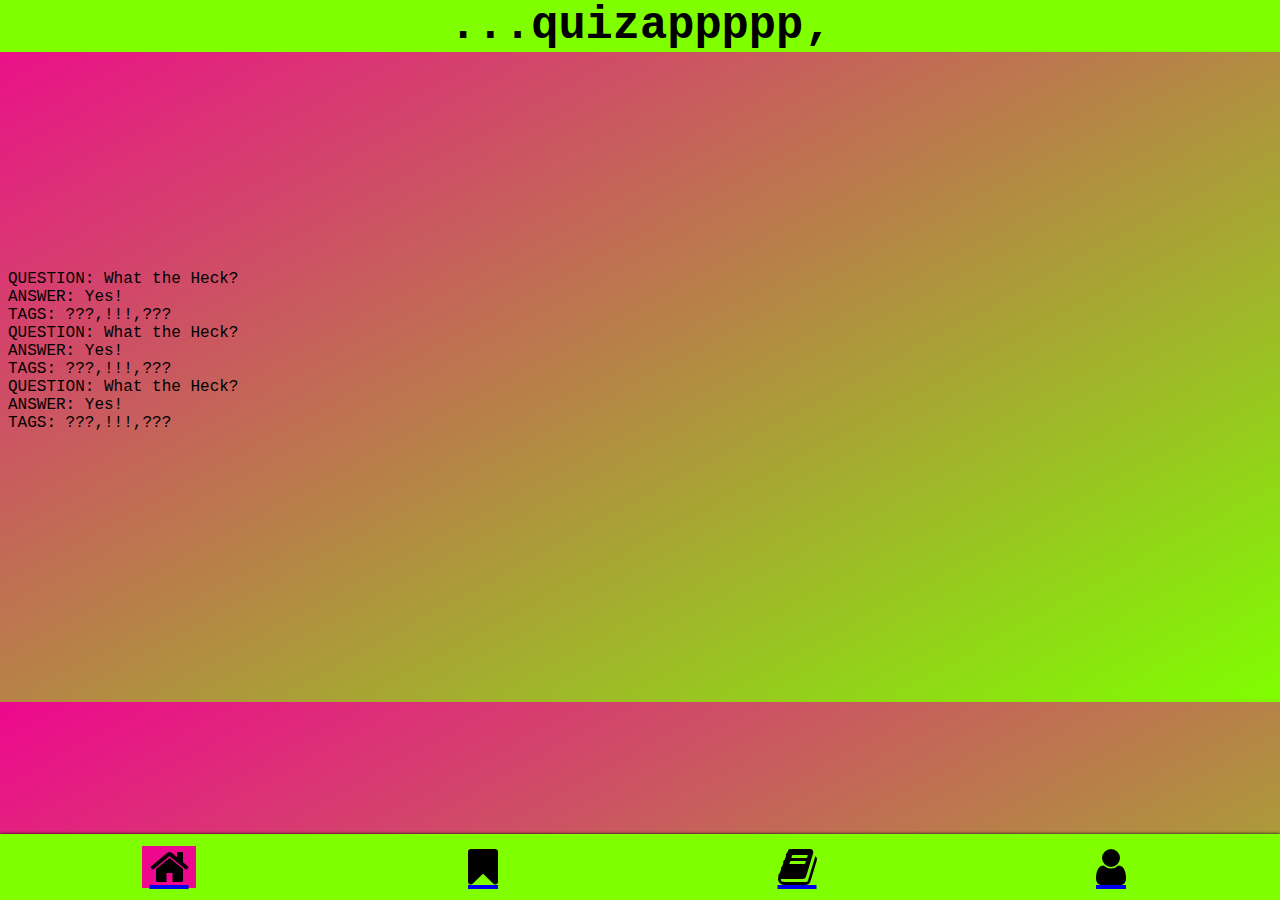
<file: index.html>
<!DOCTYPE html>
<html lang="en">
  <head>
    <meta charset="UTF-8" />
    <meta http-equiv="X-UA-Compatible" content="IE=edge" />
    <meta name="viewport" content="width=device-width, initial-scale=1.0" />
    <title>quizappppppp</title>
    <link rel="stylesheet" href="https://cdnjs.cloudflare.com/ajax/libs/font-awesome/4.7.0/css/font-awesome.min.css">

    <link
      href="https://fonts.googleapis.com/icon?family=Material+Icons"
      rel="stylesheet"
    />
    <link href="style.css" rel="stylesheet" />
  </head>

  
  

  
  <body>
    <header id="top">...quizappppp‚</header>
    <main>
      <section class="page current" id="home">
      <section class="questcard-container">
      <div class="questcard">
        <div class="bookmarkIcon"></div>
        
        <h2>QUESTION</h2>
        <p>what is going on here?</p>
      
        <button class="buttonAnswer"> show me some answer</button>
        <p> i dont know hehe</p>

    <div class="question-tags" >
      <section class="question-tag-item">blubb</section>
      <section class="question-tag-item">blabb</section>
      <section class="question-tag-item">blibb</section>
      <section class="question-tag-item">blebb</section>
    </div>
    </section>
      
  
    
    <section class="questcard-container">
      <div class="questcard">
        <div class="bookmarkIcon"></div>
        
        <h2>QUESTION</h2>
        <p>what is going on here?</p>

        <button class="buttonAnswer"> show me some answer</button>
        <p> i dont know hehe</p>

    <div class="question-tags" >
      <section class="question-tag-item">blubb</section>
      <section class="question-tag-item">blabb</section>
      <section class="question-tag-item">blibb</section>
      <section class="question-tag-item">blebb</section>
    </div>
    </div>
  </section>
    <section class="questcard-container">
      <div class="questcard">
        <div class="bookmarkIcon"></div>
        
        <h2>QUESTION</h2>
        <p>what is going on here?</p>
        <hr>
        <button class="buttonAnswer"> show me some answer</button>
        <p> i dont know hehe</p>

    <div class="question-tags" >
      <section class="question-tag-item">blubb</section>
      <section class="question-tag-item">blabb</section>
      <section class="question-tag-item">blibb</section>
      <section class="question-tag-item">blebb</section>
    </div>
    </div></section>
      </section>
    





    <section class="page" id="bookmark">
      <section class="questcard-container">
      <div class="questcard">
        <div class="bookmarkIcon"></div>
        
        <h2>QUESTION</h2>
        <p>what is going on here?</p>
        <hr>
        <button class="buttonAnswer"> show me some answer</button>
        <p> i dont know hehe</p>

    <div class="question-tags" >
      <section class="question-tag-item">blubb</section>
      <section class="question-tag-item">blabb</section>
      <section class="question-tag-item">blibb</section>
      <section class="question-tag-item">blebb</section>
    </div>
    </div></section>
    <section class="questcard-container">
    <div class="questcard">
      <div class="bookmarkIcon"></div>
      
      <h2>QUESTION</h2>
      <p>what is going on here?</p>
      <hr>
      <button class="buttonAnswer"> show me some answer</button>
      <p> i dont know hehe</p>

  <div class="question-tags" >
    <section class="question-tag-item">blubb</section>
    <section class="question-tag-item">blabb</section>
    <section class="question-tag-item">blibb</section>
    <section class="question-tag-item">blebb</section>
  </div>
  </div></section>

<section class="questcard-container">
      <div class="questcard">
        <div class="bookmarkIcon"></div>
        
        <h2>QUESTION</h2>
        <p>what is going on here?</p>
        <hr>
        <button class="buttonAnswer"> show me some answer</button>
        <p> i dont know hehe</p>

    <div class="question-tags" >
      <section class="question-tag-item">blubb</section>
      <section class="question-tag-item">blabb</section>
      <section class="question-tag-item">blibb</section>
      <section class="question-tag-item">blebb</section>
    </div>
    </div></section>





    </section>
    <section class="page" id="create">
      <form action="">
        <section>
           <label for="questionCreateID">put your own question in here</label>
    
    <textarea id="questionCreateID" name="questionCreate" rows="10" cols="50">
     no one knows everything
    </textarea>
    </section>
    <section>
        <label for="questionAnswerID">if you know the answer</label>
    
    <textarea id="questionAnswerID" name="questionAnswer" rows="10" cols="50">
    but at one time you will
    </textarea>
    </section>
    
    <section>
        <label for="questionTagsID">have some tags and hashs? </label>
    
    <textarea id="questionTagsID" name="questionTags" rows="5" cols="50">
    it gets in here
    </textarea> 
    </section>
    
    <section>
        <button class="submit"
        type="submit">
    LODGE IT
    </button>
    
    </section>
    </form> 
  
  </section> 

    <section class="page" id="profile">
      <section class="profile-flex-container">
      <h1 class="profile-title"> HI!
          <img src="image/IMG_20210917_085359.jpg" alt="me" class="profile-pic" width="200" height="200">

      </h1>    
      <div class="about-me">
          <div> i am bums</div>
          <div> like unicorns and quizzes</div>
          <div> has answered 62536 questions</div> 
      </div> 

        <div class="profile-tags" >
          <section class="profile-tag-item">#very smart</section>
          <section class="profile-tag-item">#themebased</section>
          <section class="profile-tag-item">#9 out of 10 cats</section>
          <section class="profile-tag-item">#still class of unicorns</section>
        </section>
      <button class="logout-button" type="button"> get out</button>
      </section>
      
    </main>
    <footer>
      <nav class="navbar">
            <a class="active link-home" href="#home"><i class="fa fa-fw fa-home"></i></a> 
            <a class="link-bookmark" href="#bookmark"><i class="fa fa-fw fa-bookmark"></i></a> 
            <a class="link-create" href="#create"><i class="fa fa-fw fa-book"></i></a> 
            <a class="link-profile" href="#profile"><i class="fa fa-fw fa-user"></i></a>  
      </nav>
    </footer>
    <script src="javascript.js"></script>
  </body>
</html>
</file>
<file: style.css>
:root {
  --font-family: "Courier New";
}

header {
  display: flex;
  font-family: "Courier New", Courier, monospace;

  font-weight: 600;
  font-size: 34pt;
  position: fixed;
  background-color: chartreuse;
  top: 0;
  right: 0;
  flex-direction: row-reverse;
  justify-content: center;
  z-index: 1;
}
@media screen and (max-width: 1900px) {
  header {
    width: 100%;
  }
}
@media screen and (max-width: 1900px) {
  .box {
    width: 40%;
    background-color: #3b3a38;
  }
}
body {
  display: block;
  margin-top: 30vh;
  margin-bottom: 30vh;
  padding: 0;
  border: 0x;
  font-family: var(--font-family);
  background-image: linear-gradient(to bottom right, #ee088e, chartreuse);
}

footer {
  position: fixed;
  bottom: 0;
  right: 0;
  width: 100vw;

  box-shadow: 0 0 3px;
  background-color: chartreuse;
  display: flex;
  flex-wrap: wrap;
}

.questcard-container {
  padding: 30px 30px 20px;
  margin: 30px 30px 30px;
  position: relative;
  flex-wrap: wrap;
  border: 9px solid chartreuse;
  border-radius: 20px 50px;
  background-color: rgba(245, 229, 220, 0.61);
}
.bookmark-tag {
  position: absolute;
  display: block;
  top: 0.5rem;
  left: 17em;
  background-color: #ee088e;
}
.questcard {
  display: flex;
  flex-direction: column;
  position: relative;
}
.taglist {
  text-decoration: none;
  list-style: none;
  display: flex;
  flex-direction: row;
  justify-content: space-around;
}

a {
  display: flex;
  flex-direction: row;
  justify-content: space-between;
}
.navbar {
  display: flex;
  flex-direction: row;
  justify-content: space-around;
  float: left;
  padding: 12px;
  text-decoration: none;
  font-size: 42px;
  flex-grow: 1;
}

.navbar a:hover {
  background-color: #ee088e;
}
.navbar a:visited {
  background-color: #ee088e;
}
.active {
  background-color: #ee088e;
}
i {
  color: black;
  text-decoration: none;
}

@media screen and (max-width: 500px) {
  .navbar a {
    float: none;
    display: block;
  }

  .buttonAnswer {
    display: flex;
    flex-direction: column;
    justify-content: center;
    padding: 2rem;
    height: 6em;
    width: 15em;
    border: 6px solid chartreuse;
    border-radius: 30px;
    font-family: "Courier New", Courier, monospace;
  }

  .question-tags {
    display: flex;
    flex-direction: row;
    justify-content: space-around;
  }
  .question-tag-item {
    border: 3px solid white;
    padding: 0.7em;
    margin: 0.3em;
    background-color: chartreuse;
  }
}
/*------------------TEST---------------*/
m .day {
  background: #eee;
  color: black;
}
.night {
  background: #333;
  color: white;
}

@media (prefers-color-scheme: dark) {
  .day.dark-scheme {
    background: #333;
    color: white;
  }
  .night.dark-scheme {
    background: black;
    color: #ddd;
  }
}

@media (prefers-color-scheme: light) {
  .day.light-scheme {
    background: white;
    color: #555;
  }
  .night.light-scheme {
    background: #eee;
    color: black;
  }
}

.day,
.night {
  display: inline-block;
  padding: 1em;
  width: 7em;
  height: 2em;
  vertical-align: middle;
}
/*--------TEST--------------------*/
@media (prefers-color-scheme: dark) {
  .footericon {
    background: var(--iconURL-dark);
  }
}

@keyframes bounce {
  from,
  20%,
  53%,
  to {
    animation-timing-function: cubic-bezier(0.215, 0.61, 0.355, 1);
    transform: translate3d(0, 0, 0);
  }

  40%,
  43% {
    animation-timing-function: cubic-bezier(0.755, 0.05, 0.855, 0.06);
    transform: translate3d(0, -30px, 0) scaleY(1.1);
  }

  70% {
    animation-timing-function: cubic-bezier(0.755, 0.05, 0.855, 0.06);
    transform: translate3d(0, -15px, 0) scaleY(1.05);
  }

  80% {
    transition-timing-function: cubic-bezier(0.215, 0.61, 0.355, 1);
    transform: translate3d(0, 0, 0) scaleY(0.95);
  }

  90% {
    transform: translate3d(0, -4px, 0) scaleY(1.02);
  }
}

.bookmarkIcon {
  animation-name: bounce;
  transform-origin: center bottom;
  animation-duration: 300ms;
  animation-iteration-count: infinite;
}
.bookmarkIcon:hover {
  animation-play-state: paused;
}

.profile-pic {
  border-radius: 50%;
}

.profile-title {
  border: 20px solid chartreuse;
  border-radius: 20px 50px;
  display: flex;
  flex-direction: row;
  justify-content: center;
}
.profile-flex-container {
  display: flexbox;
}
/*unsure about flexbox*/
.page {
  display: none;
}
.current {
  display: block;
}

.bookmarkIcon {
  position: absolute;
  top: -10px;
  right: 10px;
  height: 30px;
  width: 30px;
  background: url(./image/bookmark_border_black_24dp.svg);
  background-position: center;
}
.bookmarkedIcon {
  background: none;
  background: url(./image/bookmark_black_24dp.svg);
  background-position: center;
}
</file>
